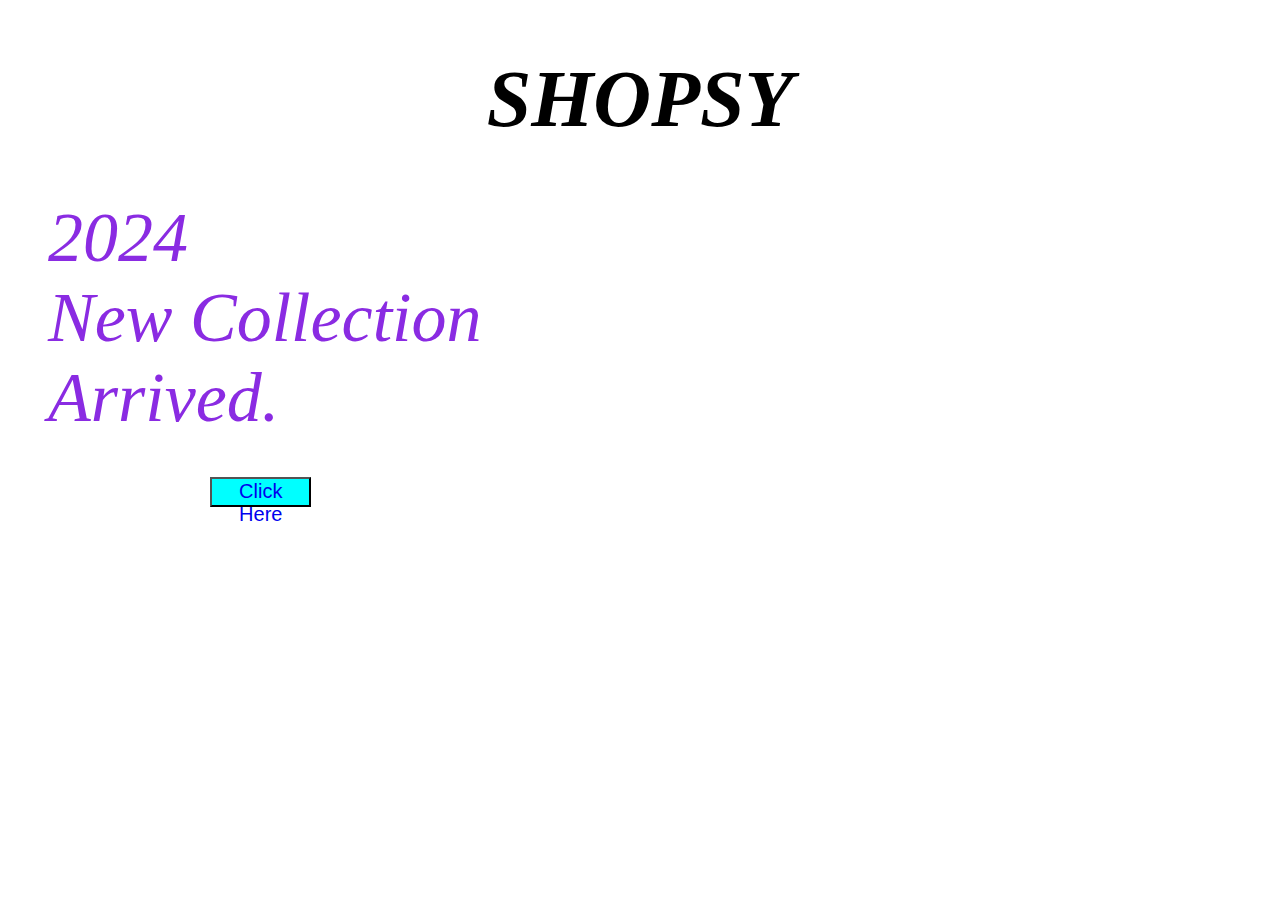
<file: index.html>
<!DOCTYPE html>
<html lang="en">
<head>
    <meta charset="UTF-8">
    <meta name="viewport" content="width=device-width, initial-scale=1.0">
    <title>Document</title>
    <link rel="stylesheet"href="e-commerce.css">
</head>
<body>
    <h1>SHOPSY</h1>
    <dd> 2024</dd>
    <dd>New Collection</dd>
    <dd>Arrived.</dd><br></br>
    <div>
        <button><a href="./click here.html">Click Here</a></button>
    </div>
</body>
</html>
</file>
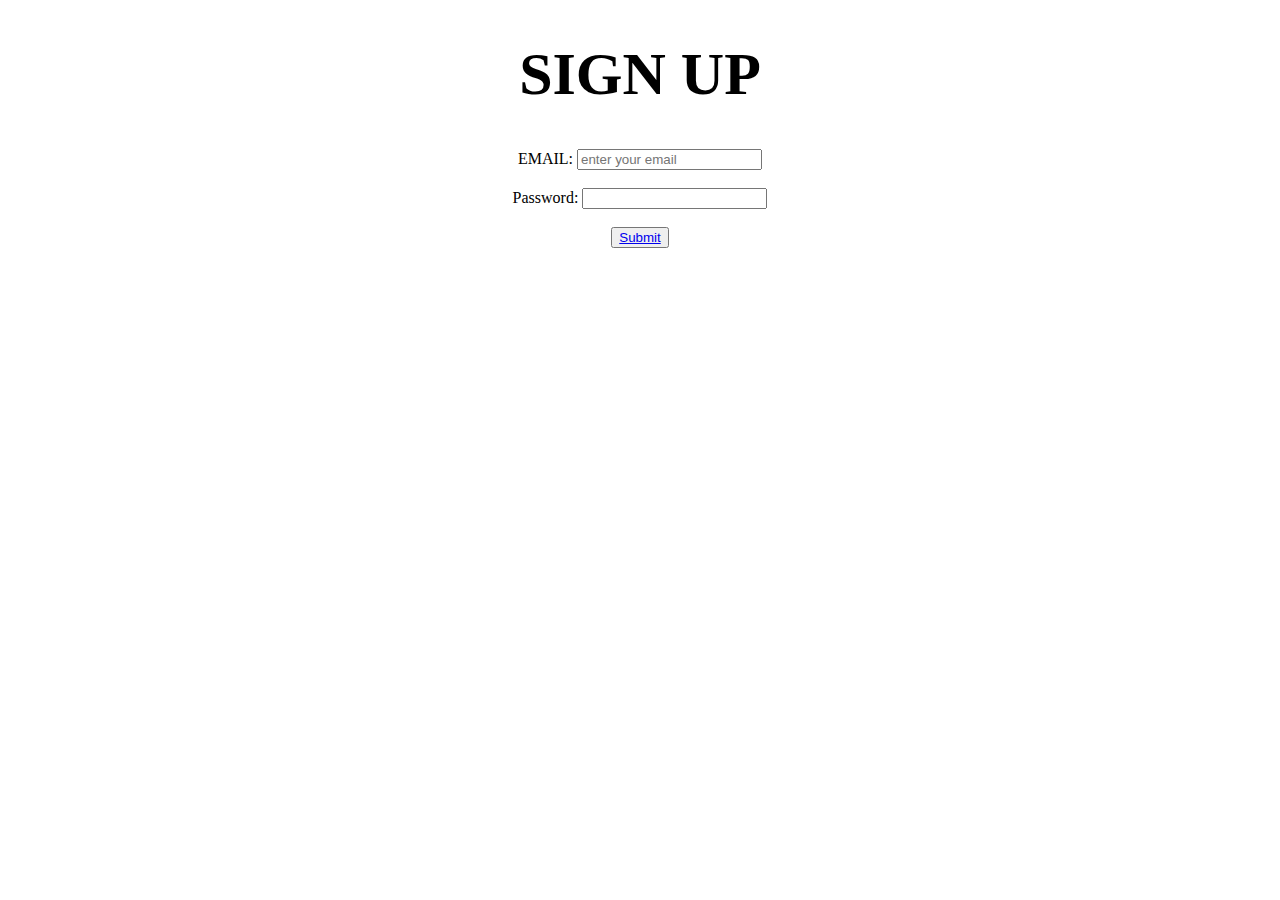
<file: click here.html>
<!DOCTYPE html>
<html lang="en">
<head>
    <meta charset="UTF-8">
    <meta name="viewport" content="width=device-width, initial-scale=1.0">
    <title>Document</title>
    <link rel="stylesheet"href="e-commerce.html">
</head>
<style>
    body{
        background-image: url("https://t4.ftcdn.net/jpg/00/95/89/45/240_F_95894519_DAo1STJ7dWRkzHC78jRDu2OnJHttTUmX.jpg");
        background-size: cover;
    }
    button{
        color: azure;
        text-decoration: none;
    }
    header{
        text-align: center;
        font-size: 30px;
    }
</style>
   
   
<body>
    <header> <h1>SIGN UP</h1></header>
    <center>
    <form>
    <label for="EMAIL">EMAIL:</label>
    <input type="TEXT"placeholder="enter your email"required><br></br>
    <label for="pwd">Password:</label>
    <input type="password" id="pwd" name="pwd"><br></br>
    
    
    <button><a href="submit.html">Submit</a></button>


    
</form>
</center>
</body>
</html>
</file>
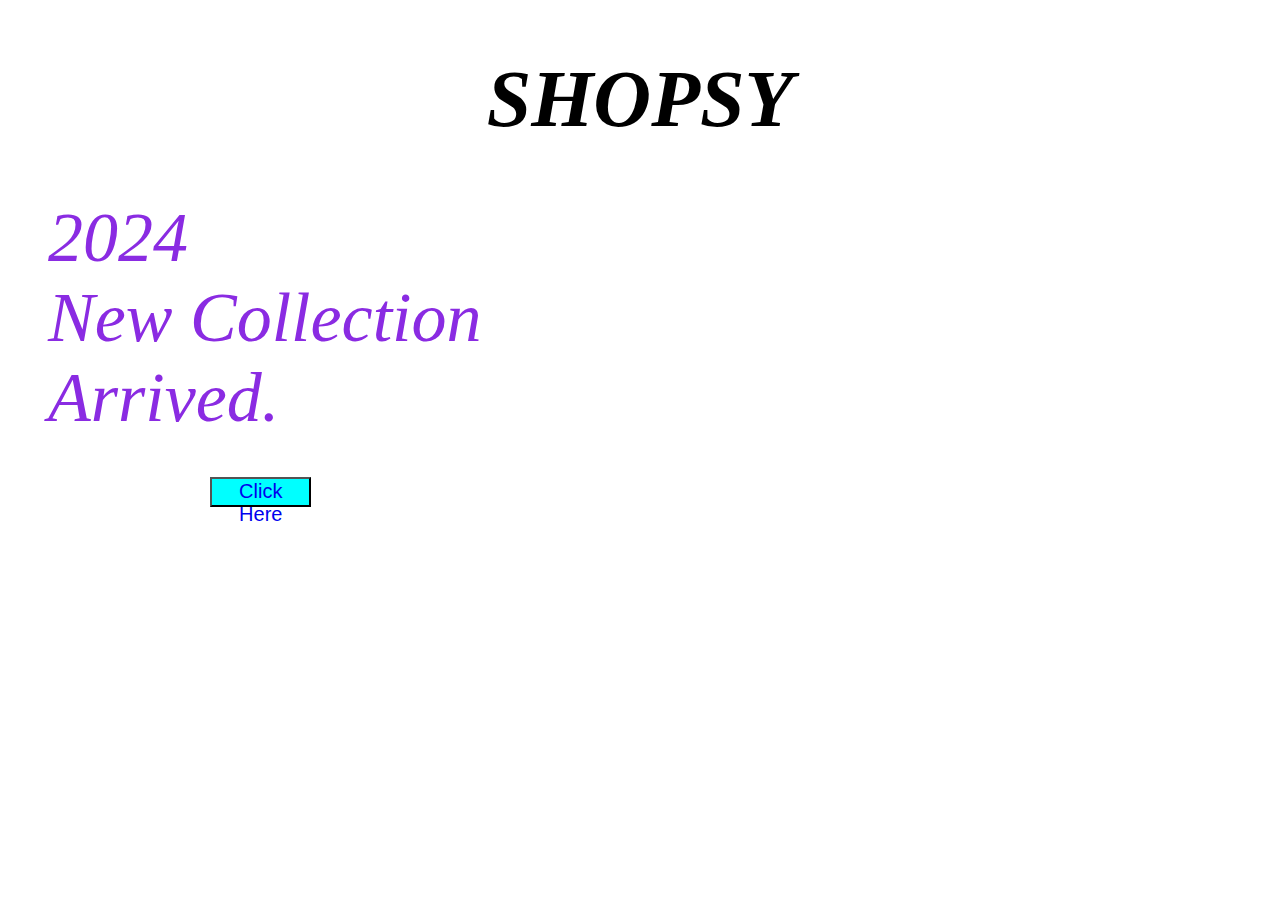
<file: e-commerce.html>
<!DOCTYPE html>
<html lang="en">
<head>
    <meta charset="UTF-8">
    <meta name="viewport" content="width=device-width, initial-scale=1.0">
    <title>Document</title>
    <link rel="stylesheet"href="e-commerce.css">
</head>
<body>
    <h1>SHOPSY</h1>
    <dd> 2024</dd>
    <dd>New Collection</dd>
    <dd>Arrived.</dd><br></br>
    <div>
        <button><a href="./click here.html">Click Here</a></button>
    </div>
</body>
</html>
</file>
<file: e-commerce.css>
body{
    background-image: url("https://img.freepik.com/free-photo/black-friday-elements-assortment_23-2149074076.jpg?size=626&ext=jpg&ga=GA1.1.564954766.1707890682&semt=ais");
    background-size: cover;
}
h1{
    font-style: italic;
    font-size: 80px;
    font-family:serif;
    display: flex;
    justify-content: center;
    align-items: center;
}
dd{
    font-size: 70px;
    font-style: oblique;
    color: blueviolet;
}
button{
    color: black;
    background-color:aqua;
    height: 30px;
    width: 20%;
    font-size: 20px;
    
}
button:hover{
    color: greenyellow;
    background-color: aqua;
}
div{
    height:35px;
    width: 40%;
    text-align: center;
    display: flex;
    justify-content: center;
    align-items: center;
}
a{
    text-decoration: none;
}
</file>
